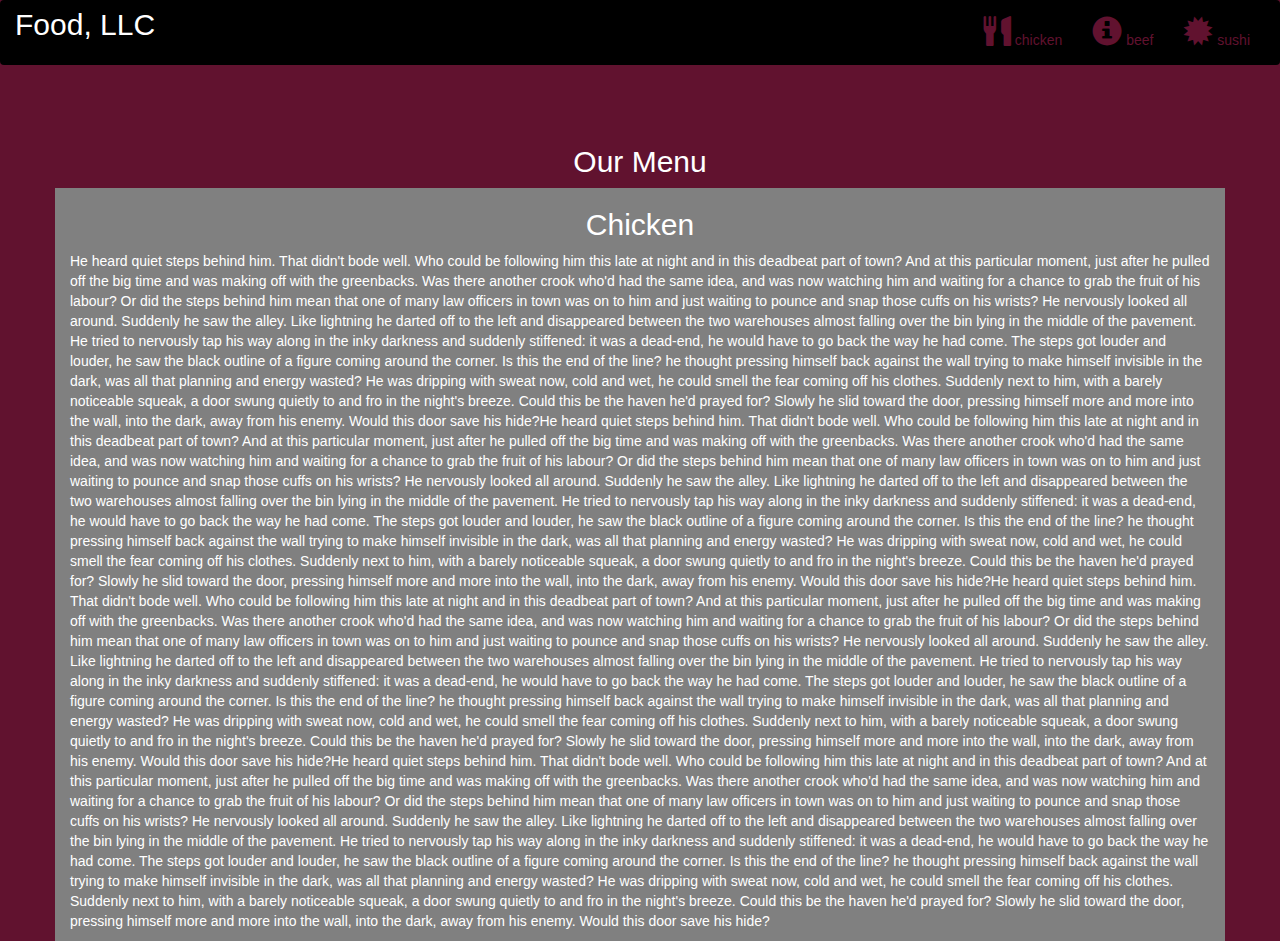
<file: mod_3/index.html>
<!DOCTYPE HTML>
<html lang="en">
<head>
  <title>Bootstrap Example</title>
  <meta charset="utf-8">
  <meta name="viewport" content="width=device-width, initial-scale=1">
  <link rel="stylesheet" href="https://maxcdn.bootstrapcdn.com/bootstrap/3.4.1/css/bootstrap.min.css">
  <link rel="stylesheet" href="./style.css">
  <script src="https://ajax.googleapis.com/ajax/libs/jquery/3.5.1/jquery.min.js"></script>
  <script src="https://maxcdn.bootstrapcdn.com/bootstrap/3.4.1/js/bootstrap.min.js"></script>
</head>
<body>

<nav class="navbar navbar-inverse">
  <div class="container-fluid">
    <div class="navbar-header">
      <button type="button" class="navbar-toggle" data-toggle="collapse" data-target="#myNavbar">
        <span class="icon-bar"></span>
        <span class="icon-bar"></span>
        <span class="icon-bar"></span>                        
      </button>
      <a class="navbar-brand" href="#" >Food, LLC</a>
    </div>
    <div class="collapse navbar-collapse" id="myNavbar">
    
      <ul class="nav navbar-nav navbar-right" >
        <li style>
        <a href="#" > 
        <span class="glyphicon glyphicon-cutlery"></span> chicken</a>
        </li>
        <li>
        <a href="#" >
        <span class="glyphicon glyphicon-info-sign"></span> beef</a>
        </li>
        <li>
        <a href="#">
        <span class="glyphicon glyphicon-certificate"></span> sushi</a>
        </li>
      </ul>
    </div>
  </div>
</nav>
<br>
<br>  
<h1><p class="text-center">Our Menu</p></h1>


<div id="main-content" class="container">
  <div id="home-tiles" class="row">
      <div class="col-md-12 col-sm-12 col-xs-12">
            
            <p id="chickstory">
          <h2>Chicken</h2>
              He heard quiet steps behind him. That didn't bode well. Who could be following him this late at night and in this deadbeat part of town? And at this particular moment, just after he pulled off the big time and was making off with the greenbacks. Was there another crook who'd had the same idea, and was now watching him and waiting for a chance to grab the fruit of his labour? Or did the steps behind him mean that one of many law officers in town was on to him and just waiting to pounce and snap those cuffs on his wrists? He nervously looked all around. Suddenly he saw the alley. Like lightning he darted off to the left and disappeared between the two warehouses almost falling over the bin lying in the middle of the pavement. He tried to nervously tap his way along in the inky darkness and suddenly stiffened: it was a dead-end, he would have to go back the way he had come. The steps got louder and louder, he saw the black outline of a figure coming around the corner. Is this the end of the line? he thought pressing himself back against the wall trying to make himself invisible in the dark, was all that planning and energy wasted? He was dripping with sweat now, cold and wet, he could smell the fear coming off his clothes. Suddenly next to him, with a barely noticeable squeak, a door swung quietly to and fro in the night's breeze. Could this be the haven he'd prayed for? Slowly he slid toward the door, pressing himself more and more into the wall, into the dark, away from his enemy. Would this door save his hide?He heard quiet steps behind him. That didn't bode well. Who could be following him this late at night and in this deadbeat part of town? And at this particular moment, just after he pulled off the big time and was making off with the greenbacks. Was there another crook who'd had the same idea, and was now watching him and waiting for a chance to grab the fruit of his labour? Or did the steps behind him mean that one of many law officers in town was on to him and just waiting to pounce and snap those cuffs on his wrists? He nervously looked all around. Suddenly he saw the alley. Like lightning he darted off to the left and disappeared between the two warehouses almost falling over the bin lying in the middle of the pavement. He tried to nervously tap his way along in the inky darkness and suddenly stiffened: it was a dead-end, he would have to go back the way he had come. The steps got louder and louder, he saw the black outline of a figure coming around the corner. Is this the end of the line? he thought pressing himself back against the wall trying to make himself invisible in the dark, was all that planning and energy wasted? He was dripping with sweat now, cold and wet, he could smell the fear coming off his clothes. Suddenly next to him, with a barely noticeable squeak, a door swung quietly to and fro in the night's breeze. Could this be the haven he'd prayed for? Slowly he slid toward the door, pressing himself more and more into the wall, into the dark, away from his enemy. Would this door save his hide?He heard quiet steps behind him. That didn't bode well. Who could be following him this late at night and in this deadbeat part of town? And at this particular moment, just after he pulled off the big time and was making off with the greenbacks. Was there another crook who'd had the same idea, and was now watching him and waiting for a chance to grab the fruit of his labour? Or did the steps behind him mean that one of many law officers in town was on to him and just waiting to pounce and snap those cuffs on his wrists? He nervously looked all around. Suddenly he saw the alley. Like lightning he darted off to the left and disappeared between the two warehouses almost falling over the bin lying in the middle of the pavement. He tried to nervously tap his way along in the inky darkness and suddenly stiffened: it was a dead-end, he would have to go back the way he had come. The steps got louder and louder, he saw the black outline of a figure coming around the corner. Is this the end of the line? he thought pressing himself back against the wall trying to make himself invisible in the dark, was all that planning and energy wasted? He was dripping with sweat now, cold and wet, he could smell the fear coming off his clothes. Suddenly next to him, with a barely noticeable squeak, a door swung quietly to and fro in the night's breeze. Could this be the haven he'd prayed for? Slowly he slid toward the door, pressing himself more and more into the wall, into the dark, away from his enemy. Would this door save his hide?He heard quiet steps behind him. That didn't bode well. Who could be following him this late at night and in this deadbeat part of town? And at this particular moment, just after he pulled off the big time and was making off with the greenbacks. Was there another crook who'd had the same idea, and was now watching him and waiting for a chance to grab the fruit of his labour? Or did the steps behind him mean that one of many law officers in town was on to him and just waiting to pounce and snap those cuffs on his wrists? He nervously looked all around. Suddenly he saw the alley. Like lightning he darted off to the left and disappeared between the two warehouses almost falling over the bin lying in the middle of the pavement. He tried to nervously tap his way along in the inky darkness and suddenly stiffened: it was a dead-end, he would have to go back the way he had come. The steps got louder and louder, he saw the black outline of a figure coming around the corner. Is this the end of the line? he thought pressing himself back against the wall trying to make himself invisible in the dark, was all that planning and energy wasted? He was dripping with sweat now, cold and wet, he could smell the fear coming off his clothes. Suddenly next to him, with a barely noticeable squeak, a door swung quietly to and fro in the night's breeze. Could this be the haven he'd prayed for? Slowly he slid toward the door, pressing himself more and more into the wall, into the dark, away from his enemy. Would this door save his hide?
            </p>
      </div>
    </div>
</div>
<!--works-->
</body>
</html>
</file>
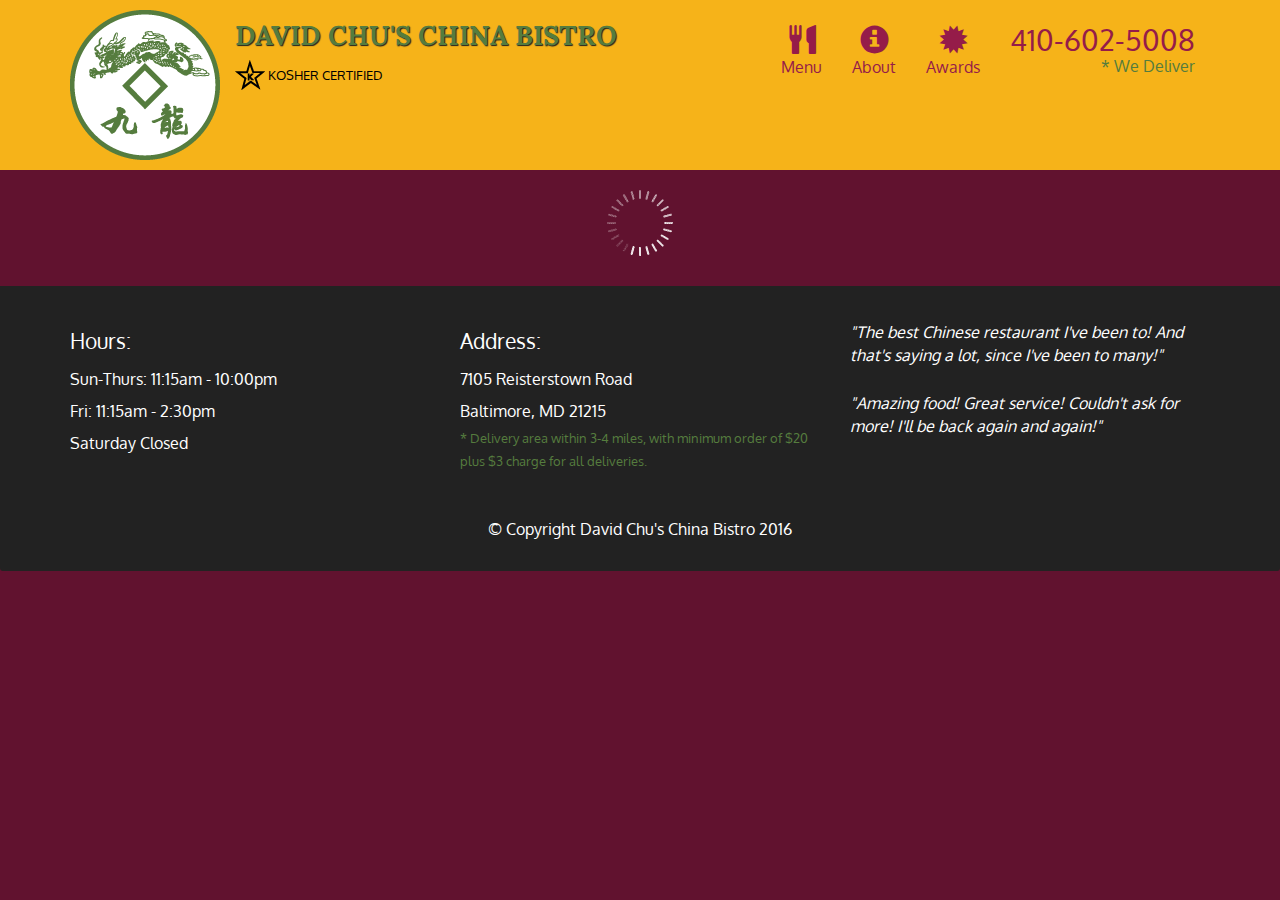
<file: mod_5/index.html>
<!doctype html>
<html lang="en">
  <head>
    <meta charset="utf-8">
    <meta http-equiv="X-UA-Compatible" content="IE=edge">
    <meta name="viewport" content="width=device-width, initial-scale=1">
    <title>David Chu's China Bistro</title>
    <link rel="stylesheet" href="css/bootstrap.min.css">
    <link rel="stylesheet" href="css/styles.css">
    <link href='https://fonts.googleapis.com/css?family=Oxygen:400,300,700' rel='stylesheet' type='text/css'>
    <link href='https://fonts.googleapis.com/css?family=Lora' rel='stylesheet' type='text/css'>
  </head>
<body>
  <header>
    <nav id="header-nav" class="navbar navbar-default">
      <div class="container">
        <div class="navbar-header">
          <a href="index.html" class="pull-left visible-md visible-lg">
            <div id="logo-img" alt="Logo image"></div>
          </a>

          <div class="navbar-brand">
            <a href="index.html"><h1>David Chu's China Bistro</h1></a>
            <p>
              <img src="images/star-k-logo.png" alt="Kosher certification">
              <span>Kosher Certified</span>
            </p>
          </div>

          <button id="navbarToggle" type="button" class="navbar-toggle collapsed" data-toggle="collapse" data-target="#collapsable-nav" aria-expanded="false">
            <span class="sr-only">Toggle navigation</span>
            <span class="icon-bar"></span>
            <span class="icon-bar"></span>
            <span class="icon-bar"></span>
          </button>
        </div>
        
        <div id="collapsable-nav" class="collapse navbar-collapse">
           <ul id="nav-list" class="nav navbar-nav navbar-right">
            <li id="navHomeButton" class="visible-xs active">
              <a href="index.html">
                <span class="glyphicon glyphicon-home"></span> Home</a>
            </li>
            <li id="navMenuButton">
              <a href="#" onclick="$dc.loadMenuCategories();">
                <span class="glyphicon glyphicon-cutlery"></span><br class="hidden-xs"> Menu</a>
            </li>
            <li>
              <a href="#">
                <span class="glyphicon glyphicon-info-sign"></span><br class="hidden-xs"> About</a>
            </li>
            <li>
              <a href="#">
                <span class="glyphicon glyphicon-certificate"></span><br class="hidden-xs"> Awards</a>
            </li>
            <li id="phone" class="hidden-xs">
              <a href="tel:410-602-5008">
                <span>410-602-5008</span></a><div>* We Deliver</div>
            </li>
          </ul><!-- #nav-list -->
        </div><!-- .collapse .navbar-collapse -->
      </div><!-- .container -->
    </nav><!-- #header-nav -->
  </header>

  <div id="call-btn" class="visible-xs">
    <a class="btn" href="tel:410-602-5008">
    <span class="glyphicon glyphicon-earphone"></span>
    410-602-5008
    </a>
  </div>
  <div id="xs-deliver" class="text-center visible-xs">* We Deliver</div>

  <div id="main-content" class="container"></div>

  <footer class="panel-footer">
    <div class="container">
      <div class="row">
        <section id="hours" class="col-sm-4">
          <span>Hours:</span><br>
          Sun-Thurs: 11:15am - 10:00pm<br>
          Fri: 11:15am - 2:30pm<br>
          Saturday Closed
          <hr class="visible-xs">
        </section>
        <section id="address" class="col-sm-4">
          <span>Address:</span><br>
          7105 Reisterstown Road<br>
          Baltimore, MD 21215
          <p>* Delivery area within 3-4 miles, with minimum order of $20 plus $3 charge for all deliveries.</p>
          <hr class="visible-xs">
        </section>
        <section id="testimonials" class="col-sm-4">
          <p>"The best Chinese restaurant I've been to! And that's saying a lot, since I've been to many!"</p>
          <p>"Amazing food! Great service! Couldn't ask for more! I'll be back again and again!"</p>
        </section>
      </div>
      <div class="text-center">&copy; Copyright David Chu's China Bistro 2016</div>
    </div>
  </footer>

  <!-- jQuery (Bootstrap JS plugins depend on it) -->
  <script src="js/jquery-2.1.4.min.js"></script>
  <script src="js/bootstrap.min.js"></script>
  <script src="js/ajax-utils.js"></script>
  <script src="js/script.js"></script>
</body>
 <!--It works-->
</html>
</file>
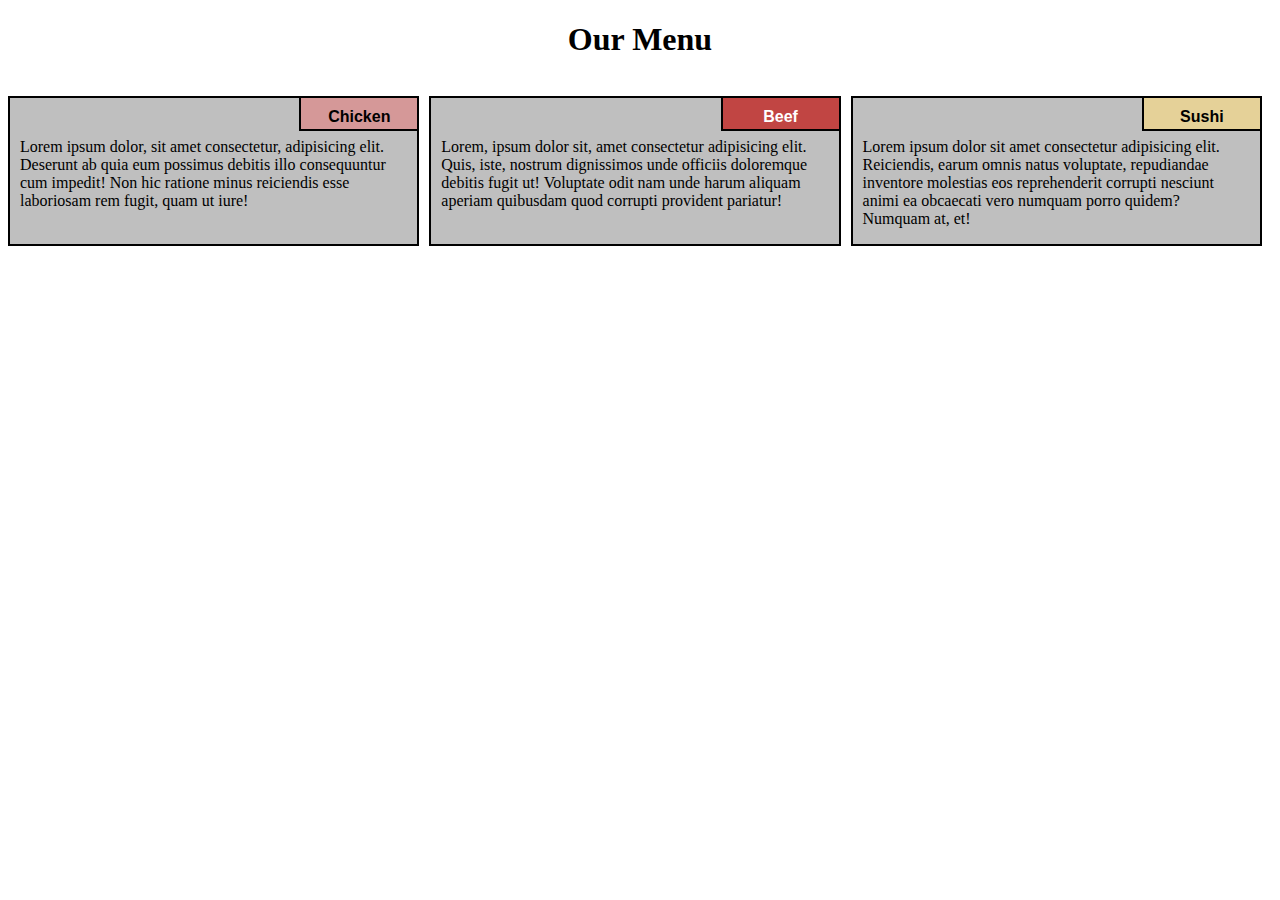
<file: style 4/index.html>
<!DOCTYPE HTML>
<html lang="en">
<head>
	<meta charset="UTF-8">
	<meta name="viewport" content="width=device-width, initial-scale=1.0">
	 <link rel="stylesheet" href="css/style.css">
	<title>Responsive Layout</title>
</head>
<body>
	<div class="row">
		<h1>Our Menu</h1>
		<div class="col-lg-4 col-md-6 col-sm-12" id="container">
			<p>Lorem ipsum dolor, sit amet consectetur, adipisicing elit. Deserunt ab quia eum possimus debitis illo consequuntur cum impedit! Non hic ratione minus reiciendis esse laboriosam rem fugit, quam ut iure!</p>
			<p id="p1">Chicken</p>
		</div>
		<div class="col-lg-4 col-md-6 col-sm-12" id="container"><p>Lorem, ipsum dolor sit, amet consectetur adipisicing elit. Quis, iste, nostrum dignissimos unde officiis doloremque debitis fugit ut! Voluptate odit nam unde harum aliquam aperiam quibusdam quod corrupti provident pariatur!</p>
			<p id="p2">Beef</p>
		</div>
		<div class="col-lg-4 col-md-12 col-sm-12" id="container"><p>Lorem ipsum dolor sit amet consectetur adipisicing elit. Reiciendis, earum omnis natus voluptate, repudiandae inventore molestias eos reprehenderit corrupti nesciunt animi ea obcaecati vero numquam porro quidem? Numquam at, et!</p>
			<p  id="p3">Sushi</p>
		</div>
	</div>	
	<!-- works-->
	</body>
</html>
</file>
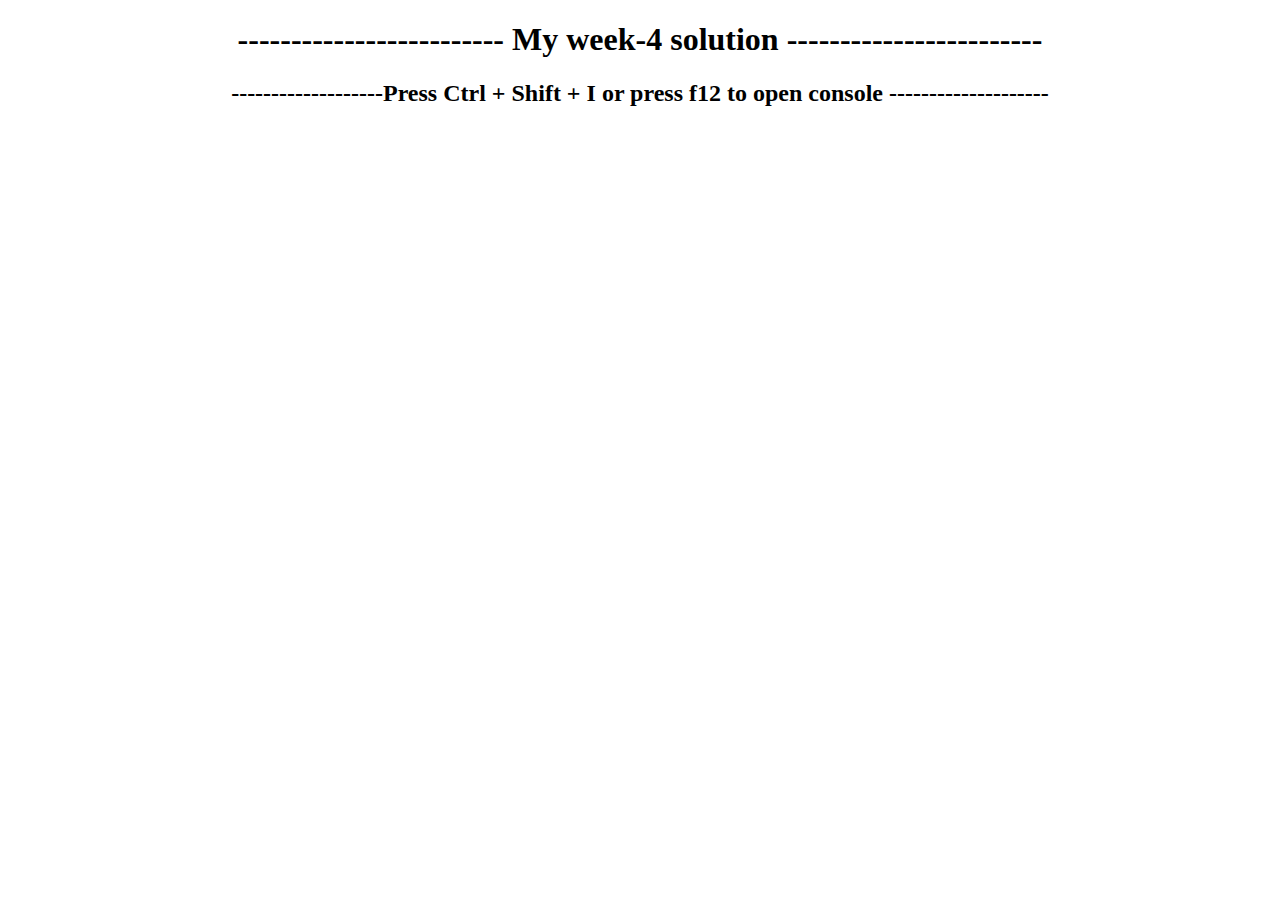
<file: week_4/index.html>
<!DOCTYPE html>
<html>
<head>
	<title>week 4</title>
</head>
<body>
	<h1 style="text-align: center;">------------------------- My week-4 solution ------------------------</h1>
	<h2 style="text-align: center;">-------------------Press Ctrl + Shift + I or press f12 to open console --------------------</h2>
	<script src="script.js" type="text/javascript"></script>
</body>
</html>
</file>
<file: mod_3/style.css>
*{
	margin: 0;
	padding: 0;
}
.navbar{
  border: none;
  background-color: black;
  color: #61122F;
}
body{
	background-color: #61122F;
	color: white;
}
.glyphicon{
	font-size: 30px;
	color:#61122F; 
}

.center{
	width: 90%;
	background-color: grey;

}
.container
{
	background-color: grey;
}
.text-center{
	font-size: 30px;
}

h2{
	text-align: center;
}
#myNavbar ul li a {
	color: #61122F;
}
.navbar-brand{
font-size: 30px;	
}
/*It works*/
</file>
<file: mod_5/css/styles.css>
body {
  font-size: 16px;
  color: #fff;
  background-color: #61122f;
  font-family: 'Oxygen', sans-serif;
}

/** HEADER **/
#header-nav {
  background-color: #f6b319;
  border-radius: 0;
  border: 0;
}

#logo-img {
  background: url('../images/restaurant-logo_large.png') no-repeat;
  width: 150px;
  height: 150px;
  margin: 10px 15px 10px 0;
}

.navbar-brand {
  padding-top: 25px;
}
.navbar-brand h1 { /* Restaurant name */
  font-family: 'Lora', serif;
  color: #557c3e;
  font-size: 1.5em;
  text-transform: uppercase;
  font-weight: bold;
  text-shadow: 1px 1px 1px #222;
  margin-top: 0;
  margin-bottom: 0;
  line-height: .75;
}
.navbar-brand a:hover, .navbar-brand a:focus {
  text-decoration: none;
}
.navbar-brand p { /* Kosher cert */
  color: #000;
  text-transform: uppercase;
  font-size: .7em;
  margin-top: 15px;
}
.navbar-brand p span { /* Star-K */
  vertical-align: middle;
}

#nav-list {
  margin-top: 10px;
}
#nav-list a {
  color: #951C49;
  text-align: center;
}
#nav-list a:hover {
  background: #E7E7E7;
}
#nav-list a span {
  font-size: 1.8em;
}

#phone {
  margin-top: 5px;
}
#phone a { /* Phone number */
  text-align: right;
  padding-bottom: 0;
}
#phone div { /* We Deliver */
  color: #557c3e;
  text-align: right;
  padding-right: 15px;
}

.navbar-header button.navbar-toggle, .navbar-header .icon-bar {
  border: 1px solid #61122f;
}
.navbar-header button.navbar-toggle {
  clear: both;
  margin-top: -30px;
}
/* END HEADER */

/* FOOTER */
.panel-footer {
  margin-top: 30px;
  padding-top: 35px;
  padding-bottom: 30px;
  background-color: #222;
  border-top: 0;
}
.panel-footer div.row {
  margin-bottom: 35px;
}
#hours, #address {
  line-height: 2;
}
#hours > span, #address > span {
  font-size: 1.3em;
}
#address p {
  color: #557c3e;
  font-size: .8em;
  line-height: 1.8;
}
#testimonials {
  font-style: italic;
}
#testimonials p:nth-child(2) {
  margin-top: 25px;
}
/* END FOOTER */



/* HOME PAGE */
.container .jumbotron {
  box-shadow: 0 0 50px #3F0C1F;
  border: 2px solid #3F0C1F;
}

#menu-tile, #specials-tile, #map-tile {
  height: 250px;
  width: 100%;
  margin-bottom: 15px;
  position: relative;
  border: 2px solid #3F0C1F;
  overflow: hidden;
}
#menu-tile:hover, #specials-tile:hover, #map-tile:hover {
  box-shadow: 0 1px 5px 1px #cccccc;
}
#menu-tile {
  background: url('../images/menu-tile.jpg') no-repeat;
  background-position: center;
}
#specials-tile {
  background: url('../images/specials-tile.jpg') no-repeat;
  background-position: center;
}
#menu-tile span, #specials-tile span, #map-tile span {
  position: absolute;
  bottom: 0;
  right: 0;
  width: 100%;
  text-align: center;
  font-size: 1.6em;
  text-transform: uppercase;
  background-color: #000;
  color: #fff;
  opacity: .8;
}
/* END HOME PAGE */

/* MENU CATEGORIES PAGE */
.category-tile { 
  position: relative;
  border: 2px solid #3F0C1F;
  overflow: hidden;
  width: 200px;
  height: 200px;
  margin: 0 auto 15px;
}
.category-tile span {
  position: absolute;
  bottom: 0;
  right: 0;
  width: 100%;
  text-align: center;
  font-size: 1.2em;
  text-transform: uppercase;
  background-color: #000;
  color: #fff;
  opacity: .8;
}
.category-tile:hover {
  box-shadow: 0 1px 5px 1px #cccccc;
}

#menu-categories-title + div {
  margin-bottom: 50px;
}
/* END MENU CATEGORIES PAGE */

/* SINGLE CATEGORY PAGE */
.menu-item-tile {
  margin-bottom: 25px;
}
.menu-item-tile hr {
  width: 80%;
}
.menu-item-tile .menu-item-price {
  font-size: 1.1em;
  text-align: right;
  margin-top: -15px;
  margin-right: -15px;
}
.menu-item-tile .menu-item-price span {
  font-size: .6em;
}
.menu-item-photo {
  position: relative;
  border: 2px solid #3F0C1F; 
  overflow: hidden;
  padding: 0;
  margin-right: -15px;
  margin-left: auto;
  margin-bottom: 20px;
  max-width: 250px;
}
.menu-item-photo div {
  position: absolute;
  bottom: 0;
  right: 0;
  width: 80px;
  background-color: #557c3e;
  text-align: center;
}
.menu-item-description {
  padding-right: 30px;
}
h3.menu-item-title {
  margin: 0 0 10px;
}
.menu-item-details {
  font-size: .9em;
  font-style: italic;
}
/* END SINGLE CATEGORY PAGE */


/********** Large devices only **********/
@media (min-width: 1200px) {
  .container .jumbotron {
    background: url('../images/jumbotron_1200.jpg') no-repeat;
    height: 675px;
  }
}

/********** Medium devices only **********/
@media (min-width: 992px) and (max-width: 1199px) {
  /* Header */
  #logo-img {
    background: url('../images/restaurant-logo_medium.png') no-repeat;
    width: 100px;
    height: 100px;
    margin: 5px 5px 5px 0;
  }
  /* End Header */

  /* Home Page */
  .container .jumbotron {
    background: url('../images/jumbotron_992.jpg') no-repeat;
    height: 558px;
  }
  /* End Home Page */
}

/********** Small devices only **********/
@media (min-width: 768px) and (max-width: 991px) {
  /* Home Page */
  .container .jumbotron {
    background: url('../images/jumbotron_768.jpg') no-repeat;
    height: 432px;
  }
  /* End Home Page */
}

/********** Extra small devices only **********/
@media (max-width: 767px) {
  /* Header */
  .navbar-brand {
    padding-top: 10px;
    height: 80px;
  }
  .navbar-brand h1 { /* Restaurant name */
    padding-top: 10px;
    font-size: 5vw; /* 1vw = 1% of viewport width */
  }
  .navbar-brand p { /* Kosher cert */
    font-size: .6em;
    margin-top: 12px;
  }
  .navbar-brand p img { /* Star-K */
    height: 20px;
  }

  #collapsable-nav a { /* Collapsed nav menu text */
    font-size: 1.2em;
  }
  #collapsable-nav a span { /* Collapsed nav menu glyph */
    font-size: 1em;
    margin-right: 5px;
  }

  #call-btn > a {
    font-size: 1.5em;
    display: block;
    margin: 0 20px;
    padding: 10px;
    border: 2px solid #fff;
    background-color: #f6b319;
    color: #951c49;
  }
  #xs-deliver {
    margin-top: 5px;
    font-size: .7em;
    letter-spacing: .1em;
    text-transform: uppercase;
  }
  /* End Header */

  /* Footer */
  .panel-footer section {
    margin-bottom: 30px;
    text-align: center;
  }
  .panel-footer section:nth-child(3) {
    margin-bottom: 0; /* margin already exists on the whole row */
  }
  .panel-footer section hr {
    width: 50%;
  }
  /* End Footer */

  /* Home Page */
  .container .jumbotron {
    margin-top: 30px;
    padding: 0;
  }
  #menu-tile, #specials-tile {
    width: 360px;
    margin: 0 auto 15px;
  }

  .menu-item-photo {
    margin-right: auto;
  }
  .menu-item-tile .menu-item-price {
    text-align: center;
  }
  .menu-item-description {
    text-align: center;;
  }
}


/********** Super extra small devices Only :-) (e.g., iPhone 4) **********/
@media (max-width: 479px) {
  /* Header */
  .navbar-brand h1 { /* Restaurant name */
    padding-top: 5px;
    font-size: 6vw;
  }
  /* End Header */
  
  /* Home page */
  #menu-tile, #specials-tile {
    width: 280px;
    margin: 0 auto 15px;
  }

  .col-xxs-12 {
    position: relative;
    min-height: 1px;
    padding-right: 15px;
    padding-left: 15px;
    float: left;
    width: 100%;
  }
}


/*It works*/
</file>
<file: style 4/css/style.css>
*{
  box-sizing: border-box;
  /*margin: 0;
  padding: 0;*/
}

h1{
  text-align: center;
}

p {
  background-color: #bfbfbf;
  border: 2px solid black;
  height: 150px;
  margin-right: 10px;
  padding: 40px 10px 5px 10px;
  overflow: hidden;
}


#container {
  position: relative;
  
}

#p1 {
  background-color: #D59898;
  position: absolute;
  top: 0;
  right: 0;
  font-weight: bold;
  height: 35px;
  width: 120px;
  padding: 10px;
  text-align: center;
  font-family: Arial, Helvetica, sans-serif;

}
#p2 {
  background-color:#C14543 ;
  color: white;
  position: absolute;
  top: 0;
  right: 0;
  font-weight: bold;
  height: 35px;
  width: 120px;
  padding: 10px;
  text-align: center;
  font-family: Arial, Helvetica, sans-serif;

}
#p3 {
 background-color: #E5D198;
  position: absolute;
  top: 0;
  right: 0;
  font-weight: bold;
  height: 35px;
  width: 120px;
  padding: 10px;
  text-align: center;
  font-family: Arial, Helvetica, sans-serif;

}


.row {
  width: 100%;

}

@media (min-width: 992px) {
  .col-lg-1, .col-lg-2, .col-lg-3, .col-lg-4, .col-lg-5, .col-lg-6, .col-lg-7, .col-lg-8, .col-lg-9, .col-lg-10, .col-lg-11, .col-lg-12 {
    float: left;
  }
  .col-lg-1 {
    width: 8.33%;
  }
  .col-lg-2 {
    width: 16.66%;
  }
  .col-lg-3 {
    width: 25%;
  }
  .col-lg-4 {
    width: 33.33%;
  
  }
  .col-lg-5 {
    width: 41.66%;
  }
  .col-lg-6 {
    width: 50%;
  }
  .col-lg-7 {
    width: 58.33%;
  }
  .col-lg-8 {
    width: 66.66%;
  }
  .col-lg-9 {
    width: 74.99%;
  }
  .col-lg-10 {
    width: 83.33%;
  }
  .col-lg-11 {
    width: 91.66%;
  }
  .col-lg-12 {
    width: 100%;
  }

  
}

@media (min-width: 768px) and (max-width: 991px) {
  .col-md-1, .col-md-2, .col-md-3, .col-md-4, .col-md-5, .col-md-6, .col-md-7, .col-md-8, .col-md-9, .col-md-10, .col-md-11, .col-md-12 {
    float: left;
   
  }
  .col-md-1 {
    width: 8.33%;
  }
  .col-md-2 {
    width: 16.66%;
  }
  .col-md-3 {
    width: 25%;
  }
  .col-md-4 {
    width: 33.33%;
  }
  .col-md-5 {
    width: 41.66%;
  }
  .col-md-6 {
    width: 50%;
  }
  .col-md-7 {
    width: 58.33%;
  }
  .col-md-8 {
    width: 66.66%;
  }
  .col-md-9 {
    width: 74.99%;
  }
  .col-md-10 {
    width: 83.33%;
  }
  .col-md-11 {
    width: 91.66%;
  }
  .col-md-12 {
    width: 100%;
  }
}

@media (max-width: 767px) {
  .col-sm-1, .col-sm-2, .col-sm-3, .col-sm-4, .col-sm-5, .col-sm-6, .col-sm-7, .col-sm-8, .col-sm-9, .col-sm-10, .col-sm-11, .col-sm-12 {
    float: left;
  }
  .col-sm-1 {
    width: 8.33%;
  }
  .col-sm-2 {
    width: 16.66%;
  }
  .col-sm-3 {
    width: 25%;
  }
  .col-sm-4 {
    width: 33.33%;
  
  }
  .col-sm-5 {
    width: 41.66%;
  }
  .col-sm-6 {
    width: 50%;
  }
  .col-sm-7 {
    width: 58.33%;
  }
  .col-sm-8 {
    width: 66.66%;
  }
  .col-sm-9 {
    width: 74.99%;
  }
  .col-sm-10 {
    width: 83.33%;
  }
  .col-sm-11 {
    width: 91.66%;
  }
  .col-sm-12 {
    width: 100%;
  }

  
}

/*It works*/
</file>
